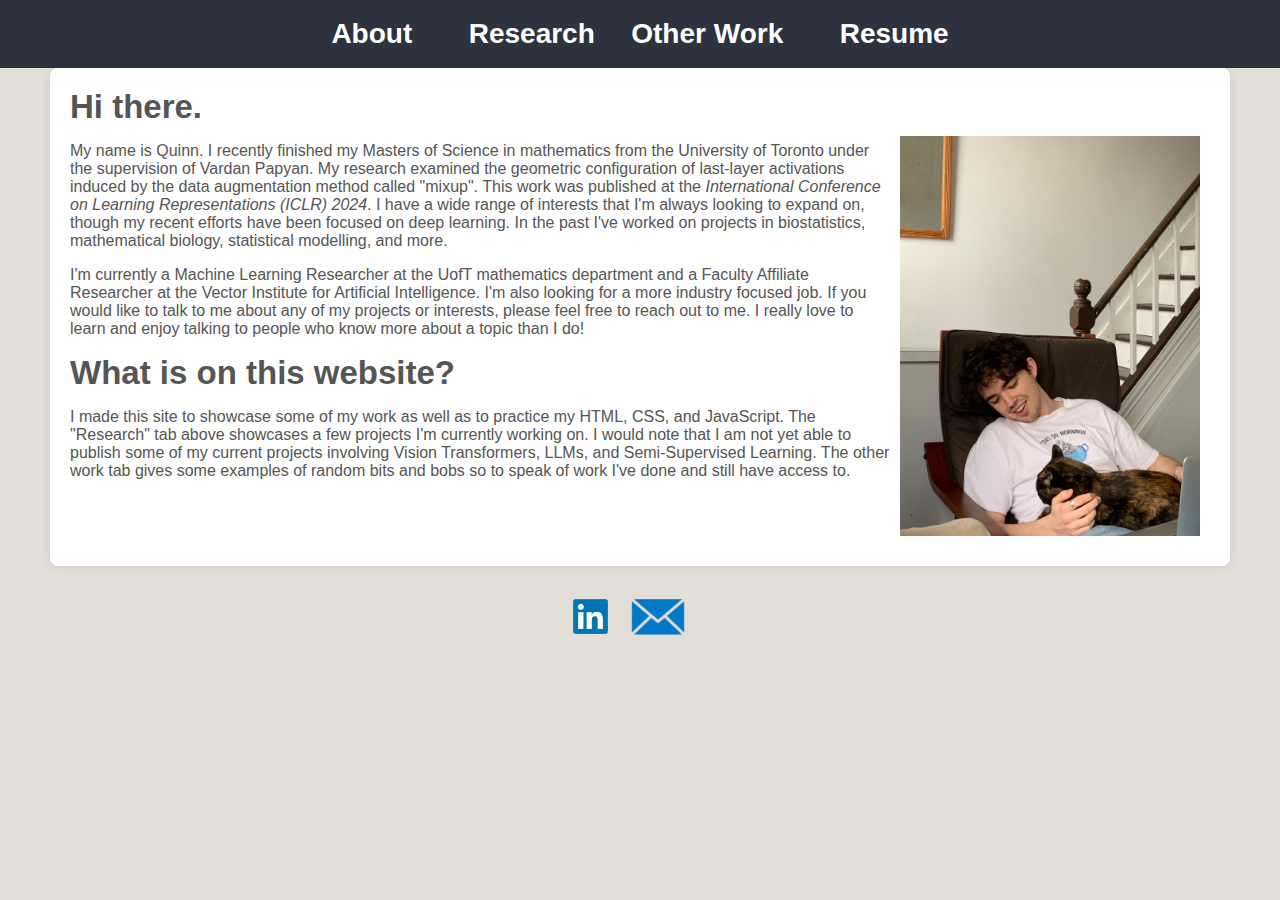
<file: index.html>
<!DOCTYPE html>
<html lang="en">
<head>
    <meta charset="UTF-8">
    <meta name="viewport" content="width=device-width, initial-scale=1.0">
    <title>About</title>
    <link rel="stylesheet" href="styles.css">
    <link rel="shortcut icon" type="image/png" href="LittleQ.png" />
</head>
<body>
    <header>
        <h1><a href="index.html">About</a></h1>
        <div class="dropdown">
            <button class="dropbtn">Research</button>
            <div class="dropdown-content">
                <a href="mixup.html">Mixup Neural Collapse</a>
                <a href="optimal_transport.html">Diffusion Network Optimal Transport</a>
                <a href="opiate.html">Mathematical Modelling</a>
                <a href="biostatistics.html">Statistical Modelling</a>
            </div>
        </div>
        <div class="dropdown">
            <button class="dropbtn">Other Work</button>
            <div class="dropdown-content">
                <a href="music.html">Music</a>
                <a href="generative_audio.html">Generated Audio</a>
            </div>
        </div>
        <h1><a href="Quinn_Fisher_resume_2024.pdf" target="_blank">Resume</a></h1>
    </header>
    <main>
        
        <h2 class="custom-font-size">Hi there.</h2>
        <img class="right-floated-image" src="quinn_with_halloween_cat.jpeg" alt="Description of the image" style="width: 300px">

        <!-- Add a container for better responsiveness -->
        <div class="content-container">
            <p>My name is Quinn. I recently finished my Masters of Science in mathematics from the University of Toronto under the supervision of Vardan Papyan.
                My research examined the geometric configuration of last-layer activations induced by the data augmentation method called "mixup". This work was published at the 
                <i>International Conference on Learning Representations (ICLR) 2024</i>. I have a wide range of interests that I'm always looking
                to expand on, though my recent efforts have been focused on deep learning. In the past I've worked on projects in biostatistics, mathematical biology, statistical modelling, and more.
            </p>
            <p> I'm currently a Machine Learning Researcher at the UofT mathematics department and a Faculty Affiliate Researcher at the Vector Institute for Artificial Intelligence. I'm also looking for a more industry focused job. 
                If you would like to talk to me about any of my projects or interests, please feel free to reach out to me. I really love to learn and enjoy talking to people who know more about a topic than I do! 
            </p>
        </div>

        <h2 class="custom-font-size">What is on this website?</h2>

        <div class="content-container">
            <p>
                I made this site to showcase some of my work as well as to practice my HTML, CSS, and JavaScript. The "Research" tab above showcases a few projects 
                I'm currently working on. I would note that I am not yet able to publish some of my current projects involving Vision Transformers, LLMs, and Semi-Supervised Learning. 
                The other work tab gives some examples of random bits and bobs so to speak of work I've done and still have access to.
            </p>
        </div>
        
    </main>
    <!-- Social media icons section -->
    <div class="social-icons">
        <div class="linkedin-icon"><a href="https://www.linkedin.com/in/quinn-fisher/" target="_blank"><img src="linkedin_logo.png" alt="LinkedIn"></a></div>
        <div class="email-icon"><a href="mailto:quinnleblancfisher@gmail.com" target="_blank"><img src="email_logo.png" alt="Email"></a></div>
        <!-- Add more social icons as needed -->
    </div>
    <script src="script.js"></script>
</body>
</html>
</file>
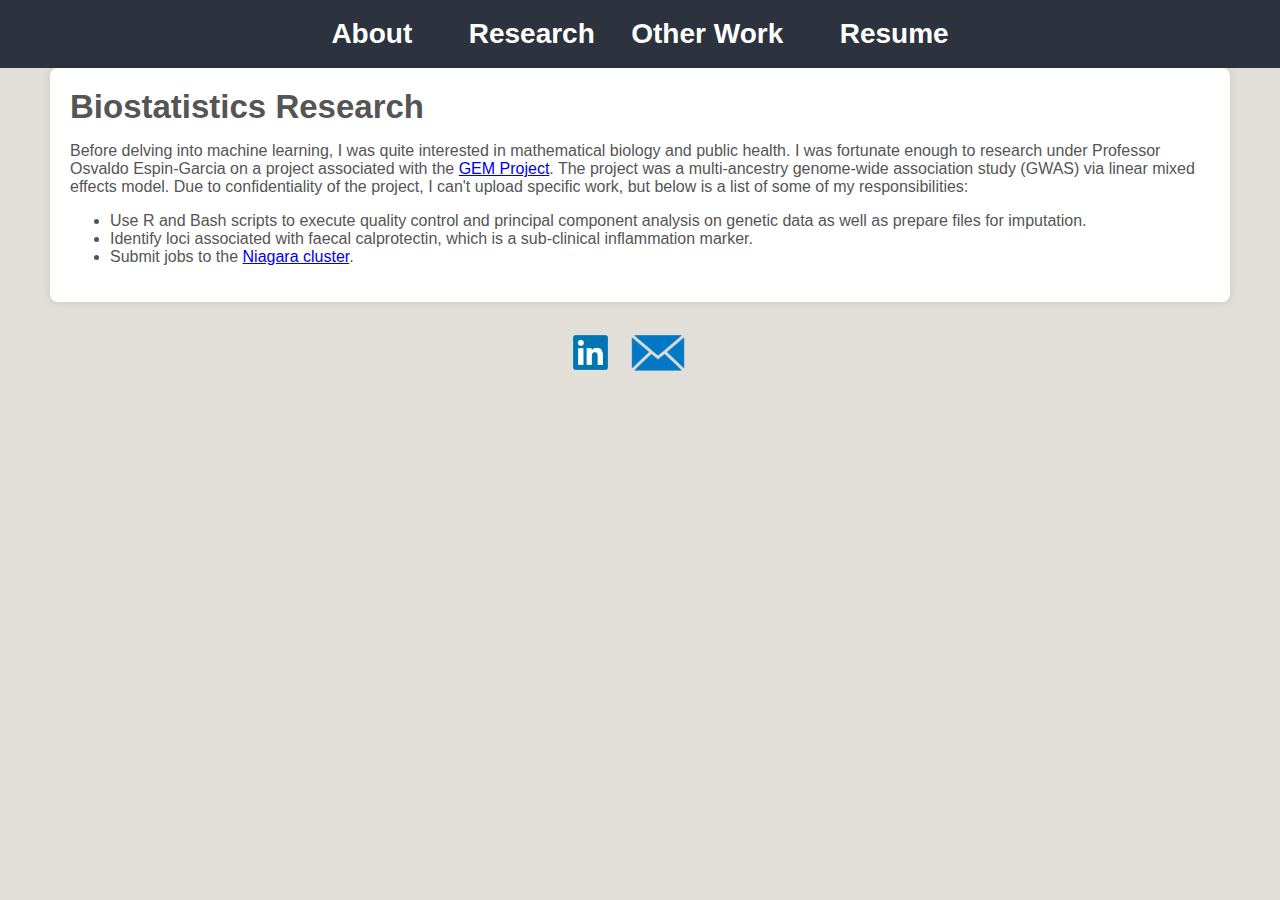
<file: biostatistics.html>
<!DOCTYPE html>
<html lang="en">
<head>
    <meta charset="UTF-8">
    <meta name="viewport" content="width=device-width, initial-scale=1.0">
    <title>Statistical Modelling</title>
    <link rel="stylesheet" href="styles.css">
    <link rel="shortcut icon" type="image/png" href="LittleQ.png" />
</head>
<body>
    <header>
        <h1><a href="index.html">About</a></h1>
        <div class="dropdown">
            <button class="dropbtn">Research</button>
            <div class="dropdown-content">
                <a href="mixup.html">Mixup Neural Collapse</a>
                <a href="optimal_transport.html">Diffusion Network Optimal Transport</a>
                <a href="opiate.html">Mathematical Modelling</a>
                <a href="biostatistics.html">Statistical Modelling</a>
            </div>
        </div>
        <div class="dropdown">
            <button class="dropbtn">Other Work</button>
            <div class="dropdown-content">
                <a href="music.html">Music</a>
                <a href="generative_audio.html">Generated Audio</a>
            </div>
        </div>
        <h1><a href="Quinn_Fisher_resume_2024.pdf" target="_blank">Resume</a></h1> <!-- Added Resume header with link to PDF -->
    </header>
    <main>
        <h2>Biostatistics Research</h2>
        <p>
            Before delving into machine learning, I was quite interested in mathematical biology and public health. I was fortunate enough 
            to research under Professor Osvaldo Espin-Garcia on a project associated with the <a href="https://www.gemproject.ca/" target="_blank">GEM Project</a>. 
            The project was a multi-ancestry genome-wide association study (GWAS) via linear mixed effects model. Due to confidentiality of the project, I can't upload
            specific work, but below is a list of some of my responsibilities:
        </p>

        <ul>
            <li> Use R and Bash scripts to execute quality control and principal component analysis on
                genetic data as well as prepare files for imputation.</li>
            
            <li>Identify loci associated with faecal calprotectin, which is a sub-clinical inflammation marker.</li>

            <li> Submit jobs to the <a href="https://docs.alliancecan.ca/wiki/Niagara" target="_blank">Niagara cluster</a>.</li>

        </ul>
    </main>
    <!-- Social media icons section -->
    <div class="social-icons">
        <div class="linkedin-icon"><a href="https://www.linkedin.com/in/quinn-fisher/" target="_blank"><img src="linkedin_logo.png" alt="LinkedIn"></a></div>
        <div class="email-icon"><a href="mailto:quinnleblancfisher@gmail.com" target="_blank"><img src="email_logo.png" alt="Email"></a></div>
        <!-- Add more social icons as needed -->
    </div>
    <script src="script.js"></script>
</body>
</html>
</file>
<file: styles.css>
/* General styling */
body {
    background-color: #e1dfd7;
    font-family: 'Verdana', sans-serif;
    margin: 50px;
    font-size: 16px;
}

/* Header styling */
header {
    background-color: #2d333e;
    padding: 0.5em;
    text-align: center;
    margin-right: -50px;
    margin-left: -50px;
    margin-top: -50px;
}

h1,
h2,
h3,
h4 {
    margin: 0;
    font-family: 'Verdana', sans-serif; /* Updated font family for headers */
}

h1 {
    display: inline-block;
    padding: 0 20px;
    cursor: pointer;
    color: #ffffff;
    font-size: 36px;
    font-weight: bold;
    position: relative;
}

h1:hover::before {
    content: '';
    position: absolute;
    width: 100%;
    height: 100%;
    background-color: #2d333e;
    top: 0;
    left: 0;
    z-index: -1;
    opacity: 0.7;
    transition: opacity 0.3s ease;
}

h2 {
    font-size: 33px;
}

h3 {
    font-size: 25px;
}

h4 {
    font-size: 50px;
}



/* Header link styling */
header a {
    text-decoration: none;
    color: #ffffff;
    padding: 10px 16px;
    font-size: 28px;
    font-family: 'Verdana', sans-serif; /* Updated font family for header links */
    font-weight: bold;
    border: none;
    cursor: pointer;
    border-radius: 5px;
    transition: background-color 0.3s ease;
}

header a:hover {
    background-color: #1a1a1a; /* Adjusted color for hover state */
}

/* Dropdown styling */
.dropdown {
    display: inline-block;
    position: relative;
}

.dropbtn {
    background-color: #2d333e;
    color: #ffffff;
    padding: 10px 16px;
    font-size: 28px;
    font-family: 'Verdana', sans-serif; /* Updated font family for dropdown button */
    font-weight: bold;
    border: none;
    cursor: pointer;
    border-radius: 5px;
    transition: background-color 0.3s ease;
}

.dropdown:hover .dropbtn,
.dropdown-content a:hover {
    background-color: #1a1a1a; /* Adjusted color for hover state */
}

.dropdown-content {
    display: none;
    position: absolute;
    top: 100%;
    left: 0;
    background-color: #e9e8e5;
    box-shadow: 0 4px 8px rgba(0, 0, 0, 0.1);
    z-index: 1;
    width: 100%;
}

.dropdown-content a {
    color: #333333;
    padding: 8px 14px;
    font-size: 15px;
    font-weight: bold;
    text-decoration: none;
    display: block;
    font-family: 'Verdana', sans-serif;
    white-space: normal;
}

/* ... Existing styles ... */

.dropdown-content a:hover {
    background-color: #bebbaf;
}

.dropdown:hover .dropdown-content {
    display: block;
}

/* Social icons styling */
.social-icons {
    display: flex;
    justify-content: center;
    align-items: center;
    margin-top: 20px; /* Adjusted margin for linkedin icons */
    margin-bottom: 0px
}

.linkedin-icon {
    margin-right: 20px;
}

.linkedin-icon img {
    width: 35px;
    height: auto;
}

.linkedin-icon:hover img {
    filter: brightness(150%) contrast(50%);
}


.email-icon {
    margin-right: 20px;
}

.email-icon img {
    width: 60px;
    height: auto;
    filter: brightness(190%) hue-rotate(210deg);
}

.email-icon:hover img {
    filter: brightness(340%) hue-rotate(210deg) contrast(50%);
}


/* Main content styling */
main {
    padding: 20px;
    color: #555555;
    font-family: 'Verdana', sans-serif;
    background-color: #ffffff;
    border-radius: 8px;
    box-shadow: 0 0 10px rgba(0, 0, 0, 0.1);
}



.right-floated-image {
    float: right;
    max-width: 100%;
    margin: 10px 10px 10px 10px;
}
main::after {
    content: "";
    display: table;
    clear: both;
}

.image-row {
    display: flex;
    justify-content: space-around;
    align-items: flex-start;
    flex-wrap: wrap;
}

.image-container {
    text-align: center;
    width: 200px;
    margin-bottom: 20px;
}

.original-image,
canvas {
    width: 100%;
    max-width: 400px;
    height: auto;
}

.image-container p {
    margin-bottom: 5px;
}

canvas {
    margin-top: 0px;
    margin-left: 0px;
    margin-bottom: 0px;
}

.lambda-label {
    font-size: 20px;
    margin-right: 5px;
}

.clearfix::after {
    content: "";
    clear: both;
    display: table;
}

.neural-collapse-image {
    max-width: 180%;
}

.center {
    display: block;
    margin-left: auto;
    margin-right: auto;
    width: 60%;
}

table {
    width: 100%;
    border-collapse: collapse;
    margin-top: 20px;
}

th, td {
    padding: 10px;
    text-align: left;
    border-bottom: 1px solid #ddd;
}

th {
    background-color: #f5f5f5;
}

tr:hover {
    background-color: #f9f9f9;
}



/* Add this media query for better responsiveness on smaller screens */
@media screen and (max-width: 800px) {
    .right-floated-image {
        float: none;
        max-width: 100%;
        margin: 10px auto;
    }

    main {
        padding: 10px;
    }

    .image-container {
        width: 100%;
        margin: 0 auto 20px;
    }

    .neural-collapse-image {
        max-width: 100%;
        height: auto;
    }

    /* Add styles for the last-layer activations image on smaller screens */
    .center img.last-layer-activations {
        width: 100%; /* Adjust the width based on your design */
        height: auto;
        display: block;
        margin: 0 auto;
    }
}
</file>
